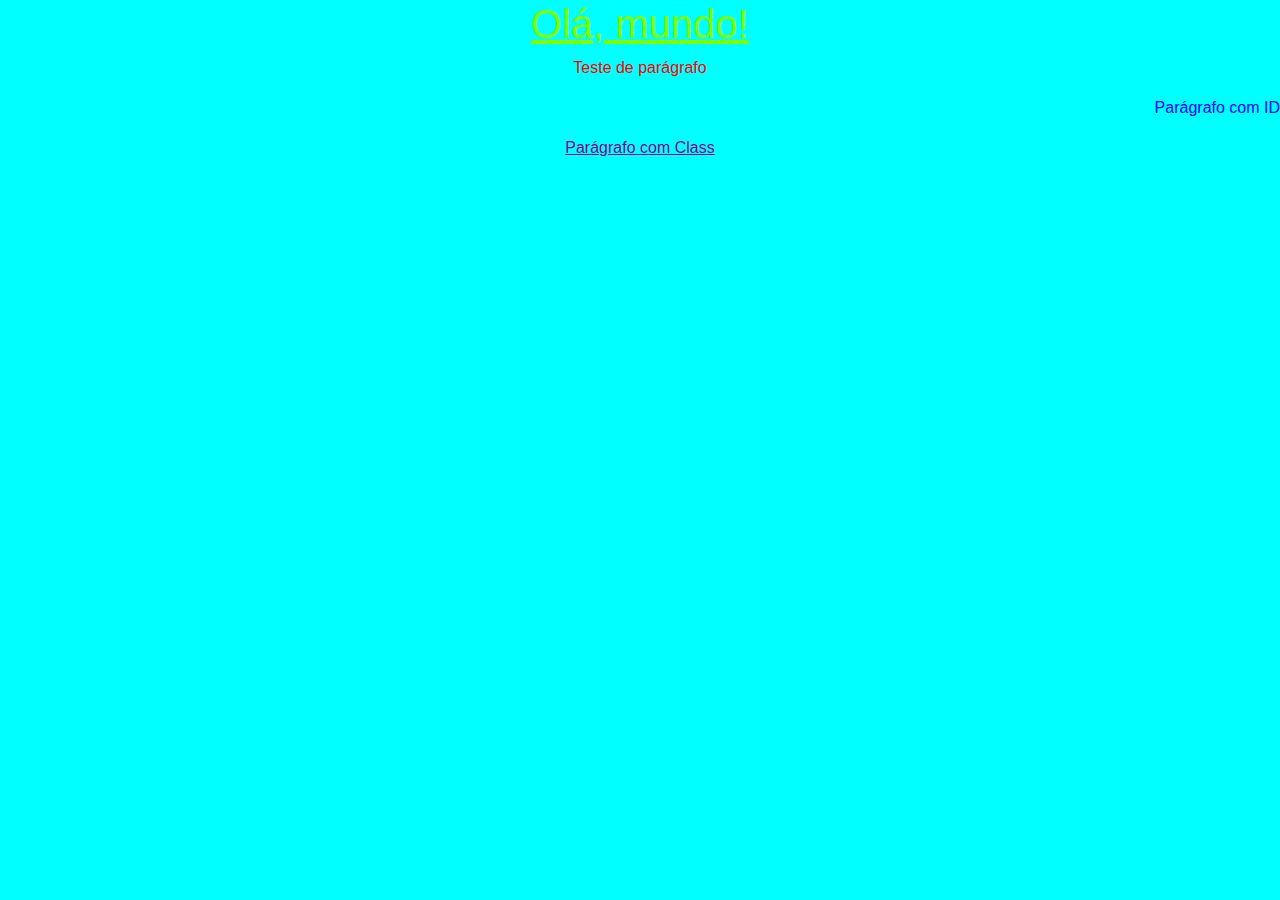
<file: Aulas WEB-EAD/exercicio 1/index.html>
<!doctype html>
<html lang="pt-br">
  <head>
    <meta charset="utf-8">
    <meta name="viewport" content="width=device-width, initial-scale=1, shrink-to-fit=no">

    <link rel="stylesheet" href="https://maxcdn.bootstrapcdn.com/bootstrap/4.0.0/css/bootstrap.min.css" integrity="sha384-Gn5384xqQ1aoWXA+058RXPxPg6fy4IWvTNh0E263XmFcJlSAwiGgFAW/dAiS6JXm" crossorigin="anonymous">
    <link rel="stylesheet" href="style.css">
    <title>Olá, mundo!</title>
  </head>
  <body>
    <h1 class="center">Olá, mundo!</h1>
    <p>Teste de parágrafo</p>
    <p id="para1">Parágrafo com ID</p>
    <p class="center">Parágrafo com Class</p>

    

    <script src="https://code.jquery.com/jquery-3.3.1.slim.min.js" integrity="sha384-q8i/X+965DzO0rT7abK41JStQIAqVgRVzpbzo5smXKp4YfRvH+8abtTE1Pi6jizo" crossorigin="anonymous"></script>
    <script src="https://cdnjs.cloudflare.com/ajax/libs/popper.js/1.12.9/umd/popper.min.js" integrity="sha384-ApNbgh9B+Y1QKtv3Rn7W3mgPxhU9K/ScQsAP7hUibX39j7fakFPskvXusvfa0b4Q" crossorigin="anonymous"></script>
    <script src="https://maxcdn.bootstrapcdn.com/bootstrap/4.0.0/js/bootstrap.min.js" integrity="sha384-JZR6Spejh4U02d8jOt6vLEHfe/JQGiRRSQQxSfFWpi1MquVdAyjUar5+76PVCmYl" crossorigin="anonymous"></script>
  </body>
</html>
</file>
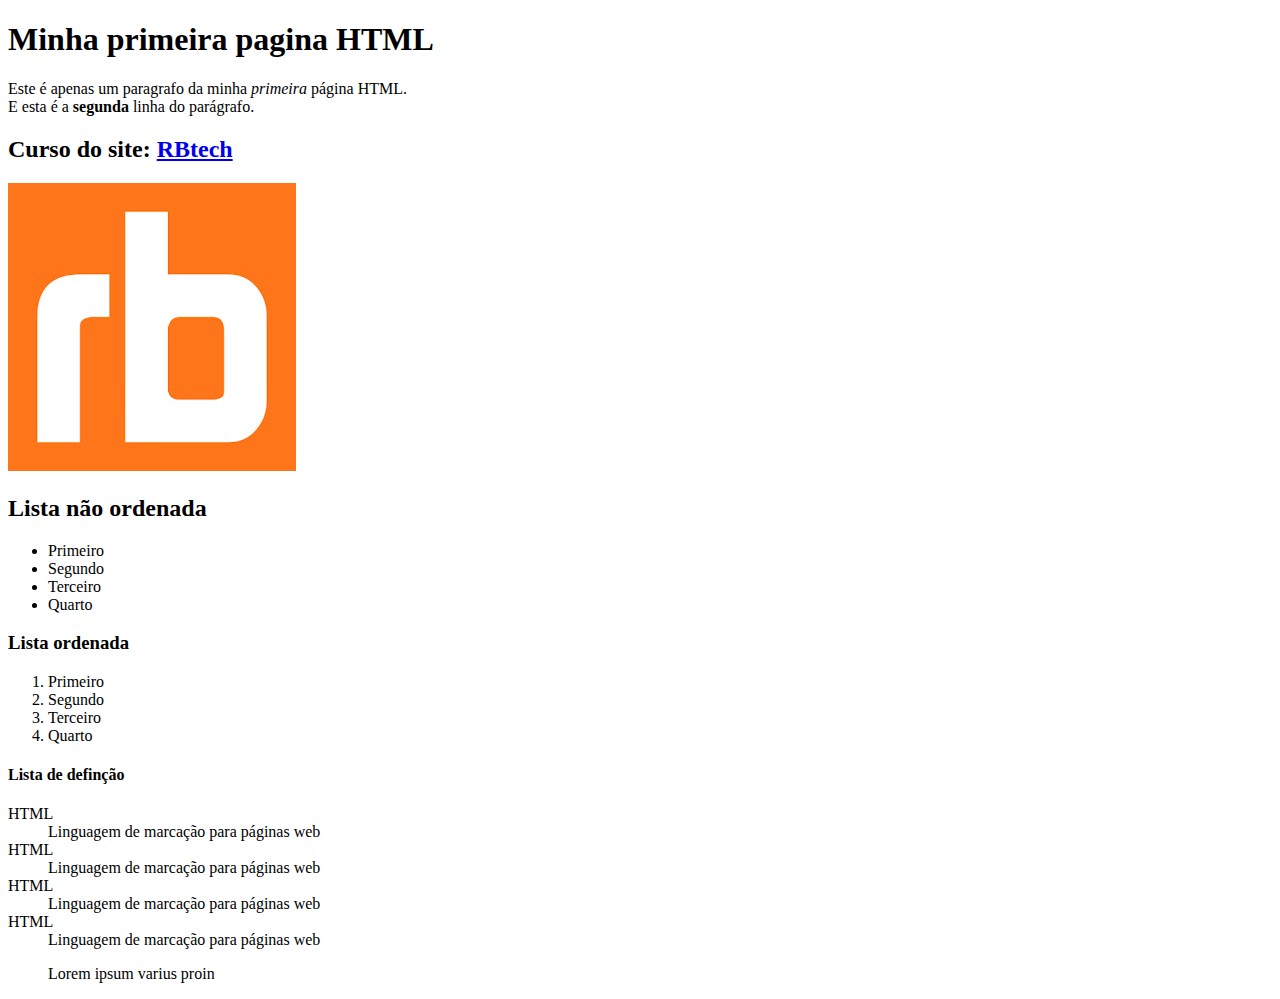
<file: first.html>
<!DOCTYPE html>
<html>
  <head>
    <title>Título de página</title>
    <meta charset="utf-8" />
    <meta name="description" content="Página para aprendizado de HTML seguindo o curso HTML e CSS para iniciantes do canal RBtech" />
    <meta name="keywords" content="html, aprendizado, testes" />
    <meta name="author" content="Marcus Nogueira" />
  </head>

  <body>
    <header>
      <!-- topo do site -->
      <h1>Minha primeira pagina HTML</h1>
      <p>Este é apenas um paragrafo da minha <em>primeira</em> página HTML. <br /> E esta é a <strong>segunda</strong> linha do parágrafo.</p>
       
    </header>

    <nav>
      <!-- menus de navegação -->

    </nav>
    
    <section>
      <!-- seção com conteúdos -->
    </section>

    <article>
      <!-- post ou conteúdo da página -->
      <h2>Curso do site: <a href="https://www.youtube.com/playlist?list=PLInBAd9OZCzydDFvm06EgbPXYylGVcyIL" target="_blank">RBtech</a></h2>
        <img src="images/rb_logo.jpg" alt="Logo da RBtech">
        
      <h2>Lista não ordenada</h2>
        <ul>
          <li>Primeiro</li>
          <li>Segundo</li>
          <li>Terceiro</li>
          <li>Quarto</li>
        </ul>

      <h3>Lista ordenada</h3>
        <ol>
          <li>Primeiro</li>
          <li>Segundo</li>
          <li>Terceiro</li>
          <li>Quarto</li>
        </ol>

      <h4>Lista de definção</h4>
        <dl>
          <dt>HTML</dt>
          <dd>Linguagem de marcação para páginas web</dd>
          <dt>HTML</dt>
          <dd>Linguagem de marcação para páginas web</dd>
          <dt>HTML</dt>
          <dd>Linguagem de marcação para páginas web</dd>
          <dt>HTML</dt>
          <dd>Linguagem de marcação para páginas web</dd>
        </dl>

        <blockquote>Lorem ipsum varius proin</blockquote>
    </article>
    
    <aside>
      <!-- barra lateral -->
    </aside>
    
    <footer>
      <!-- rodapé do site -->
    </footer>
  </body>
</html>
</file>
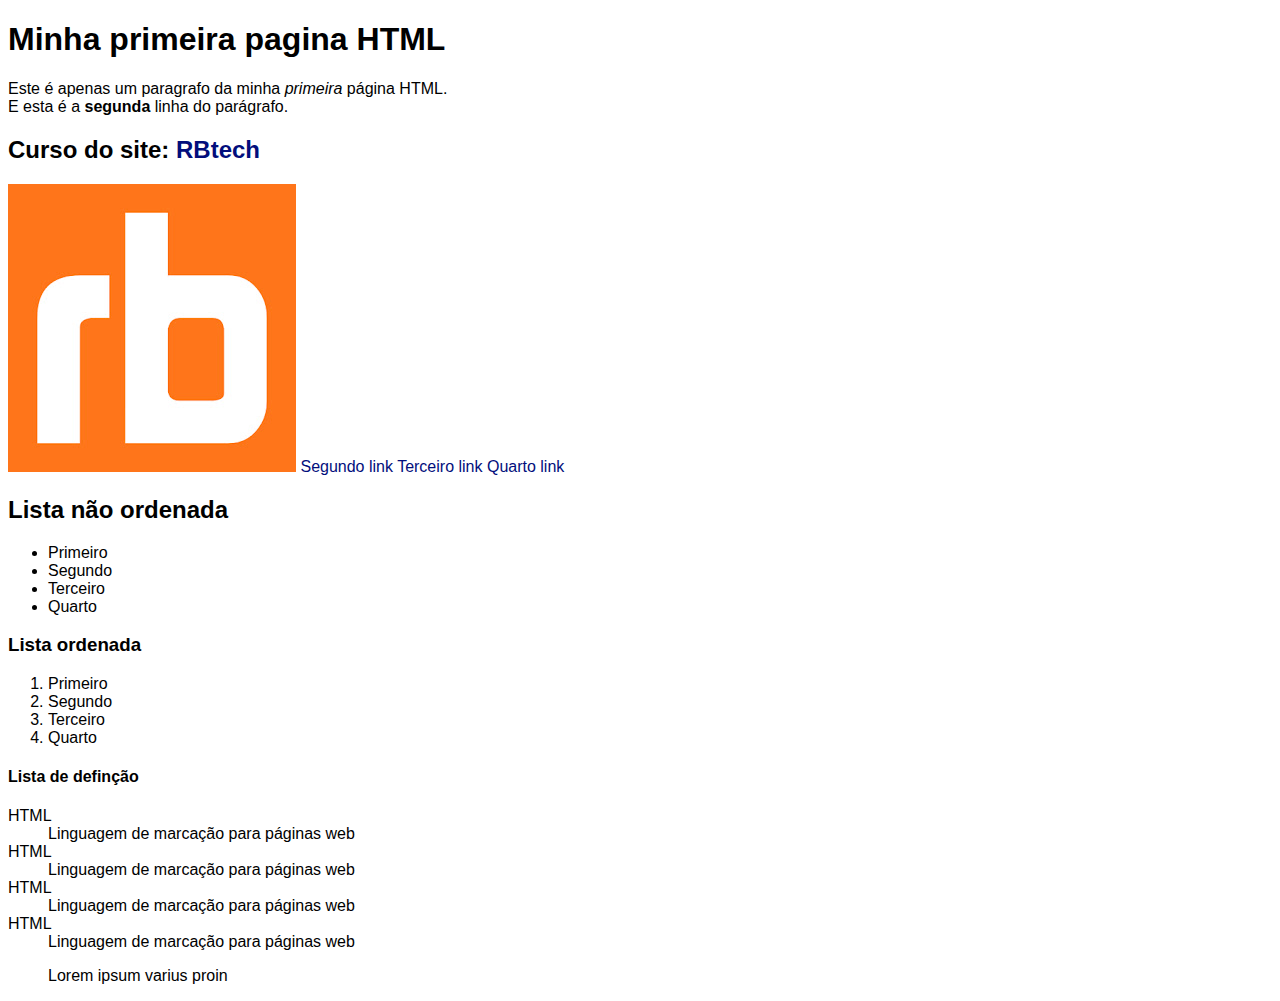
<file: HTML_CSS_beginners/first.html>
<!DOCTYPE html>
<html>
  <head>
    <title>Título de página</title>
    <meta charset="utf-8" />
    <meta name="description" content="Página para aprendizado de HTML seguindo o curso HTML e CSS para iniciantes do canal RBtech" />
    <meta name="keywords" content="html, aprendizado, testes" />
    <meta name="author" content="Marcus Nogueira" />
    <link rel="stylesheet" type="text/css" href="estilo.css" />
  </head>

  <body>
    <header>
      <!-- topo do site -->
      <h1>Minha primeira pagina HTML</h1>
      <p>Este é apenas um paragrafo da minha <em>primeira</em> página HTML. <br /> E esta é a <strong>segunda</strong> linha do parágrafo.</p>
       
    </header>

    <nav>
      <!-- menus de navegação -->

    </nav>
    
    <section>
      <!-- seção com conteúdos -->
    </section>

    <article>
      <!-- post ou conteúdo da página -->
      <!-- style="color: red;" -->
      <h2>Curso do site: <a href="https://www.youtube.com/playlist?list=PLInBAd9OZCzydDFvm06EgbPXYylGVcyIL" target="_blank">RBtech</a></h2>
        <img src="images/rb_logo.jpg" alt="Logo da RBtech">
        <a href="listas.html" id="segundo">Segundo link</a>
        <a href="listas.html" class="link">Terceiro link</a>
        <a href="listas.html" class="link">Quarto link</a>
      <h2>Lista não ordenada</h2>
        <ul>
          <li>Primeiro</li>
          <li>Segundo</li>
          <li>Terceiro</li>
          <li>Quarto</li>
        </ul>

      <h3>Lista ordenada</h3>
        <ol>
          <li>Primeiro</li>
          <li>Segundo</li>
          <li>Terceiro</li>
          <li>Quarto</li>
        </ol>

      <h4>Lista de definção</h4>
        <dl>
          <dt>HTML</dt>
          <dd>Linguagem de marcação para páginas web</dd>
          <dt>HTML</dt>
          <dd>Linguagem de marcação para páginas web</dd>
          <dt>HTML</dt>
          <dd>Linguagem de marcação para páginas web</dd>
          <dt>HTML</dt>
          <dd>Linguagem de marcação para páginas web</dd>
        </dl>

        <blockquote>Lorem ipsum varius proin</blockquote>
    </article>
    
    <aside>
      <!-- barra lateral -->
    </aside>
    
    <footer>
      <!-- rodapé do site -->
    </footer>
  </body>
</html>
</file>
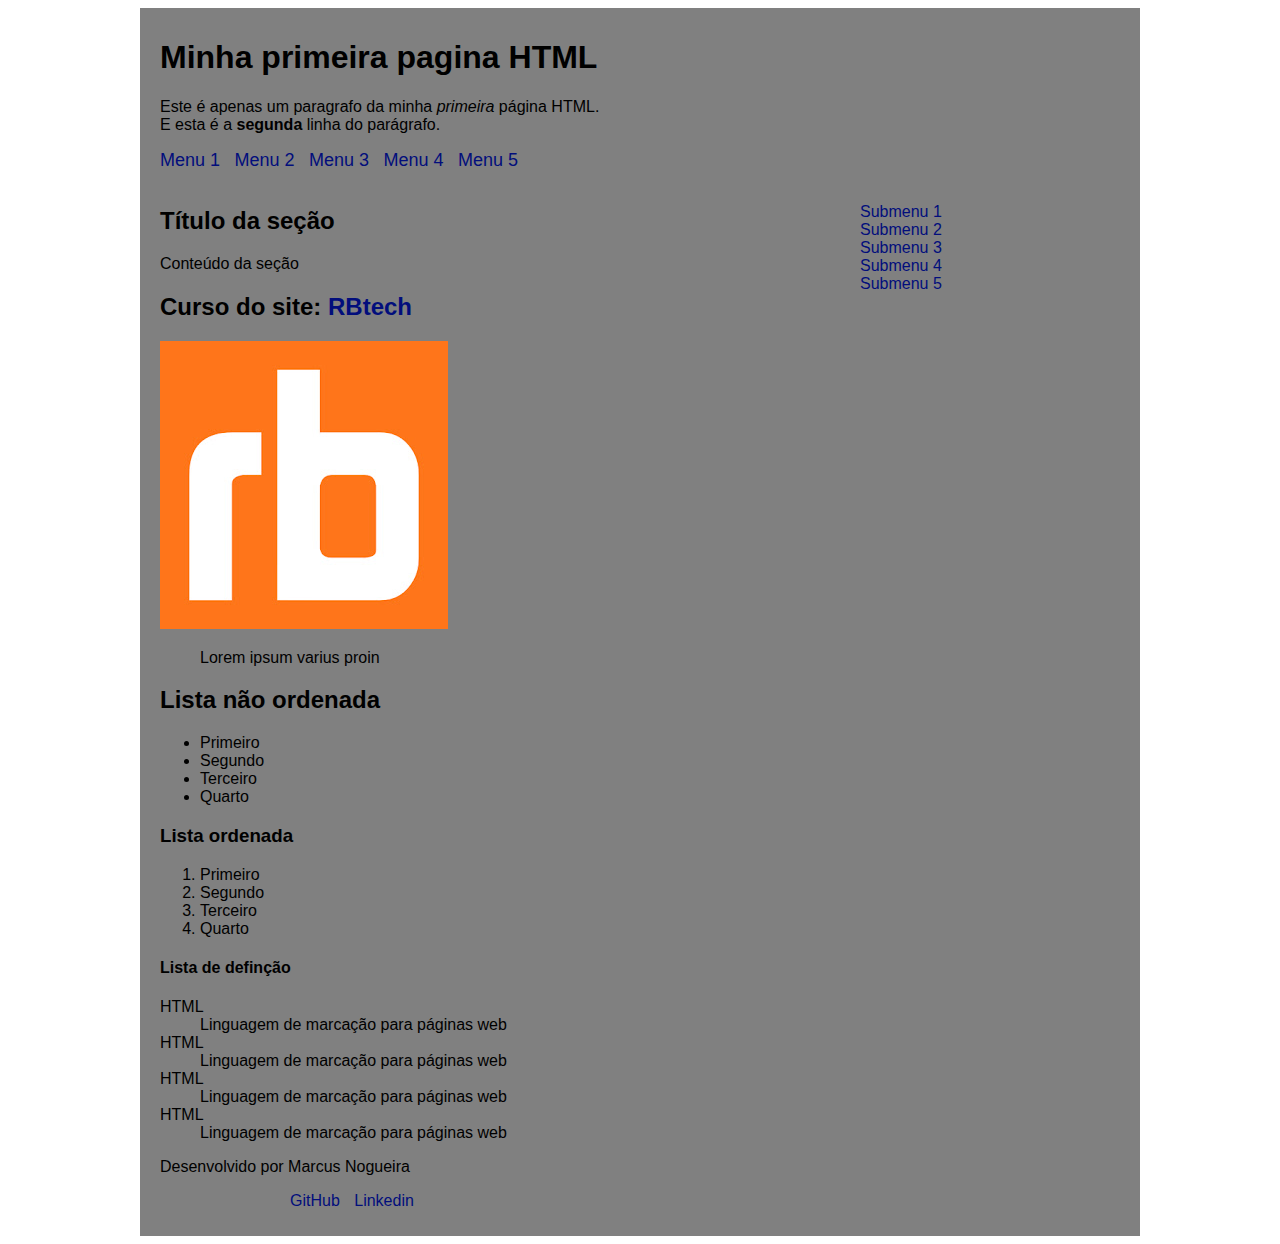
<file: HTML_CSS_beginners/html_marcus.nogueira.html>
<!DOCTYPE html>
<html>
  <head>
    <title>Título de página</title>
    <meta charset="utf-8" />
    <meta name="description" content="Página para aprendizado de HTML seguindo o curso HTML e CSS para iniciantes do canal RBtech" />
    <meta name="keywords" content="html, aprendizado, testes" />
    <meta name="author" content="Marcus Nogueira" />
    <link rel="stylesheet" type="text/css" href="estilo.css" />
  </head>

  <body>
    <div id="wrap">
      <header>
        <h1>Minha primeira pagina HTML</h1>
        <p>Este é apenas um paragrafo da minha <em>primeira</em> página HTML. <br /> E esta é a <strong>segunda</strong> linha do parágrafo.</p>
        <nav>
          <ul>
            <li><a href="#">Menu 1</a></li>
            <li><a href="#">Menu 2</a></li>
            <li><a href="#">Menu 3</a></li>
            <li><a href="#">Menu 4</a></li>
            <li><a href="#">Menu 5</a></li>
          </ul>
        </nav>
      </header>
    
      <div id="content">
        <section>
          <h2>Título da seção</h2>
          <p>Conteúdo da seção</p>
        </section>
        <article>
          <h2>Curso do site: <a href="https://www.youtube.com/playlist?list=PLInBAd9OZCzydDFvm06EgbPXYylGVcyIL" target="_blank">RBtech</a></h2>
            <img src="images/rb_logo.jpg" alt="Logo da RBtech">
            <blockquote>Lorem ipsum varius proin</blockquote>

          <h2>Lista não ordenada</h2>
            <ul>
              <li>Primeiro</li>
              <li>Segundo</li>
              <li>Terceiro</li>
              <li>Quarto</li>
            </ul>

          <h3>Lista ordenada</h3>
            <ol>
              <li>Primeiro</li>
              <li>Segundo</li>
              <li>Terceiro</li>
              <li>Quarto</li>
            </ol>

          <h4>Lista de definção</h4>
            <dl>
              <dt>HTML</dt>
              <dd>Linguagem de marcação para páginas web</dd>
              <dt>HTML</dt>
              <dd>Linguagem de marcação para páginas web</dd>
              <dt>HTML</dt>
              <dd>Linguagem de marcação para páginas web</dd>
              <dt>HTML</dt>
              <dd>Linguagem de marcação para páginas web</dd>
            </dl>

        </article>
      </div>
      <div id="sidebar">
        <aside>
          <ul>
            <li><a href="#">Submenu 1</a></li>
            <li><a href="#">Submenu 2</a></li>
            <li><a href="#">Submenu 3</a></li>
            <li><a href="#">Submenu 4</a></li>
            <li><a href="#">Submenu 5</a></li>
          </ul>
        </aside>
      </div>

      <div id="footer">
        <footer>
          <p>Desenvolvido por Marcus Nogueira</p>
          <nav>
            <ul>
              <li><a href="https://github.com/marcuslcnog" target="_blank">GitHub</a></h2></li>
              <li><a href="https://www.linkedin.com/in/marcus-nogueira/" target="_blank">Linkedin</a></h2></li>
            </ul>
          </nav>
        </footer>
      </div>
    </div>
  </body>
</html>
</file>
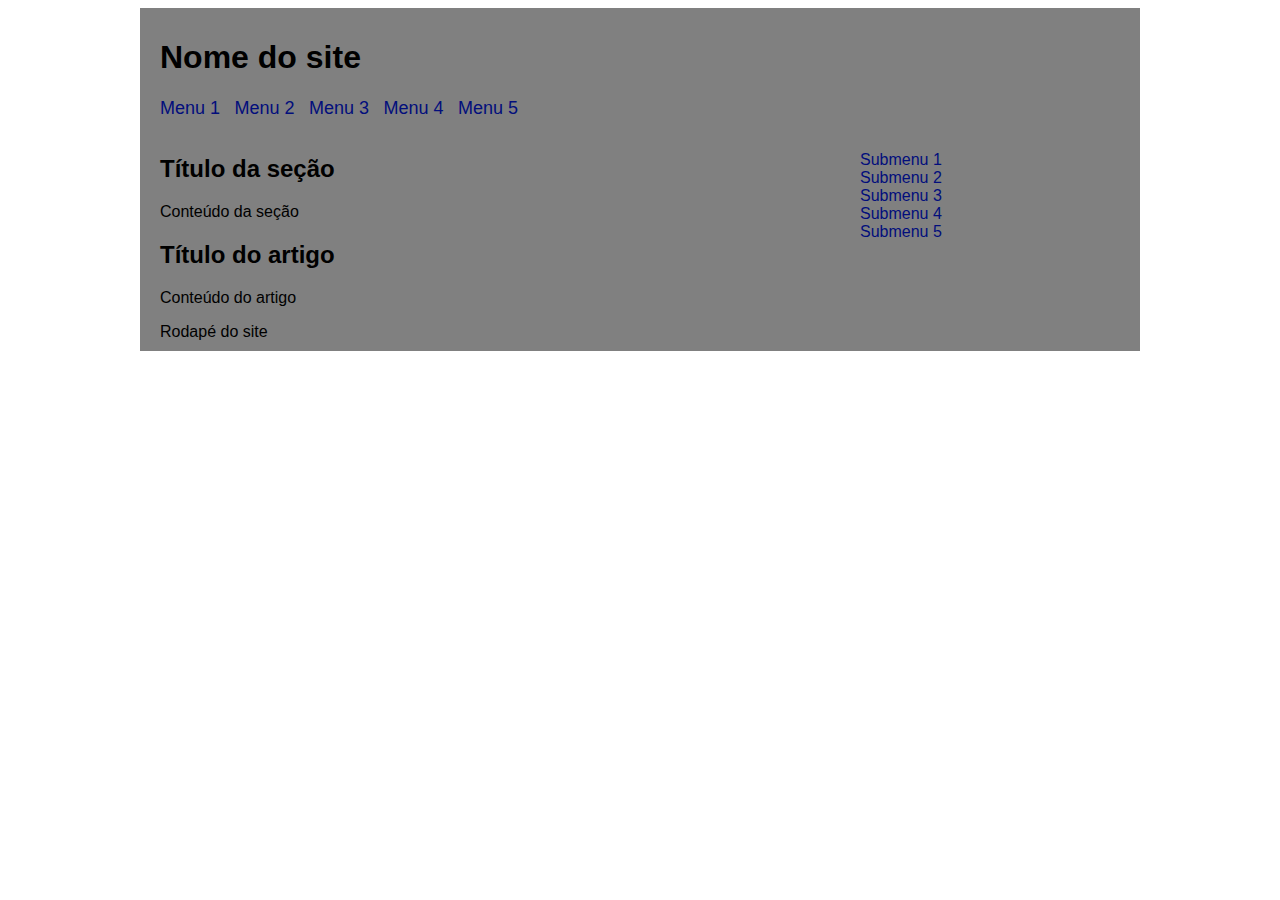
<file: HTML_CSS_beginners/second.html>
<!DOCTYPE html>
<html>
  <head>
    <title>Meu primeiro layout</title>
    <meta charset="utf-8" />
    <meta name="description" content="Página para aprendizado de HTML seguindo o curso HTML e CSS para iniciantes do canal RBtech" />
    <meta name="keywords" content="html, aprendizado, testes" />
    <meta name="author" content="Marcus Nogueira" />
    <link rel="stylesheet" type="text/css" href="estilo.css" />
  </head>

  <body>
    <div id="wrap">
      <header>
        <h1>Nome do site</h1>
        <nav>
          <ul>
            <li><a href="#">Menu 1</a></li>
            <li><a href="#">Menu 2</a></li>
            <li><a href="#">Menu 3</a></li>
            <li><a href="#">Menu 4</a></li>
            <li><a href="#">Menu 5</a></li>
          </ul>
        </nav>
      </header>
      
      <div id="content">
        <section>
          <h2>Título da seção</h2>
          <p>Conteúdo da seção</p>
        </section>
        <article>
          <h2>Título do artigo</h2>
          <p>Conteúdo do artigo</p>
        </article>
      </div>

      <div id="sidebar">
        <aside>
          <ul>
            <li><a href="#">Submenu 1</a></li>
            <li><a href="#">Submenu 2</a></li>
            <li><a href="#">Submenu 3</a></li>
            <li><a href="#">Submenu 4</a></li>
            <li><a href="#">Submenu 5</a></li>
          </ul>
        </aside>
      </div>
      
      <footer>
        Rodapé do site
      </footer>
    </div>
  </body>
</html>
</file>
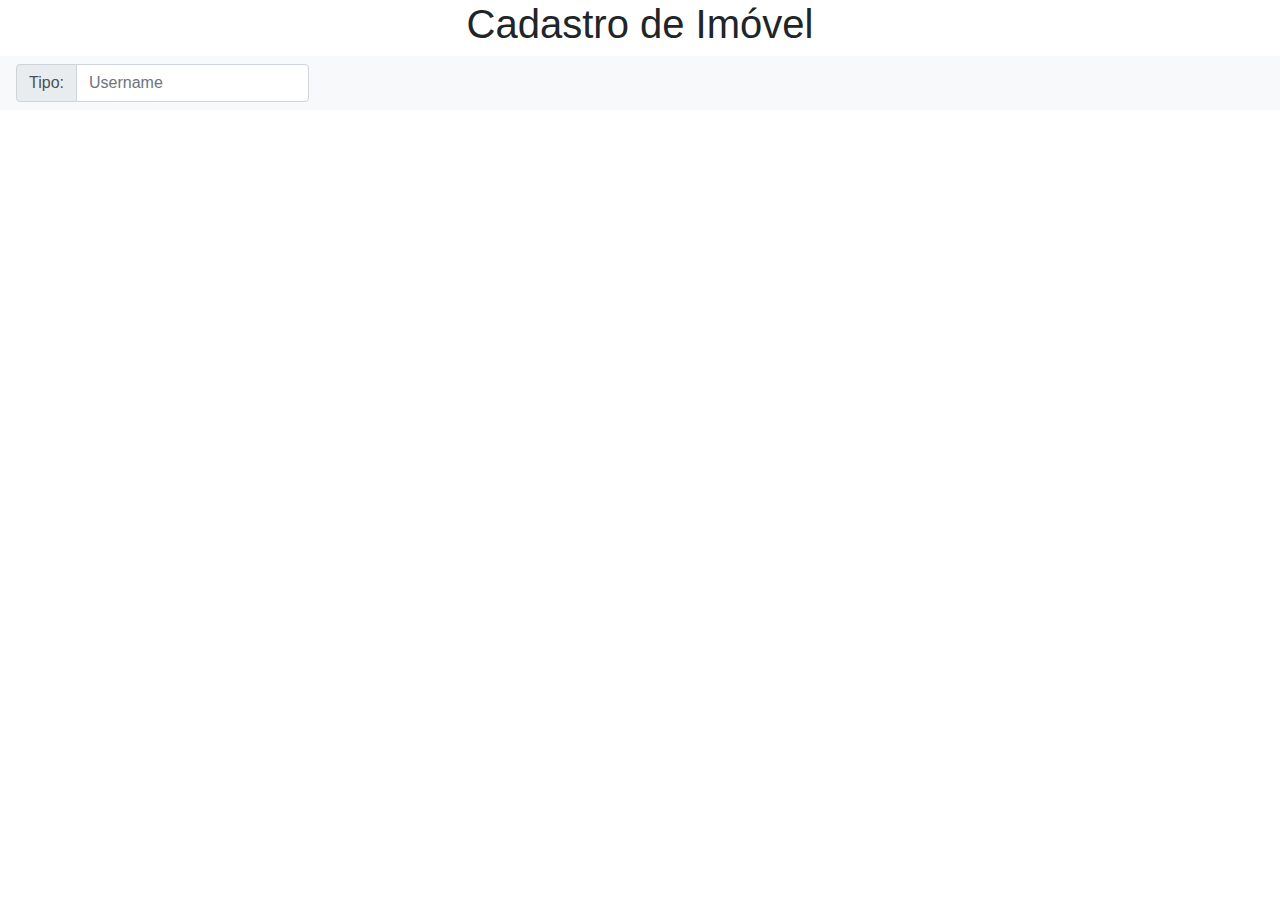
<file: Aulas WEB-EAD/exercicio 2/cadastro.html>
<!doctype html>
<html lang="pt-br">
  <head>
    <meta charset="utf-8">
    <meta name="viewport" content="width=device-width, initial-scale=1, shrink-to-fit=no">

    <link rel="stylesheet" href="https://maxcdn.bootstrapcdn.com/bootstrap/4.0.0/css/bootstrap.min.css" integrity="sha384-Gn5384xqQ1aoWXA+058RXPxPg6fy4IWvTNh0E263XmFcJlSAwiGgFAW/dAiS6JXm" crossorigin="anonymous">
    <title>Olá, mundo!</title>
  </head>
  <body>
      <h1 style="text-align: center;">Cadastro de Imóvel</h1>
    <nav class="navbar navbar-light bg-light">
        <form class="form-inline">
          <div class="input-group">
            <div class="input-group-prepend">
              <span class="input-group-text" id="basic-addon1">Tipo: </span>
            </div>
            <input type="text" class="form-control" placeholder="Username" aria-label="Username" aria-describedby="basic-addon1">
          </div>
        </form>
      </nav>

    <script src="https://code.jquery.com/jquery-3.3.1.slim.min.js" integrity="sha384-q8i/X+965DzO0rT7abK41JStQIAqVgRVzpbzo5smXKp4YfRvH+8abtTE1Pi6jizo" crossorigin="anonymous"></script>
    <script src="https://cdnjs.cloudflare.com/ajax/libs/popper.js/1.12.9/umd/popper.min.js" integrity="sha384-ApNbgh9B+Y1QKtv3Rn7W3mgPxhU9K/ScQsAP7hUibX39j7fakFPskvXusvfa0b4Q" crossorigin="anonymous"></script>
    <script src="https://maxcdn.bootstrapcdn.com/bootstrap/4.0.0/js/bootstrap.min.js" integrity="sha384-JZR6Spejh4U02d8jOt6vLEHfe/JQGiRRSQQxSfFWpi1MquVdAyjUar5+76PVCmYl" crossorigin="anonymous"></script>
  </body>
</html>
</file>
<file: Aulas WEB-EAD/exercicio 1/style.css>
body {
    background-color: aqua;
}
p {
  text-align: center;
  color: red;
}
#para1 {
  text-align: right;
  color: blue;
}
.center {
  text-align: center;
  color: chartreuse;
  text-decoration: underline;
}
p.center {
  text-align: center;
  text-shadow: cyan;
  color: darkmagenta;
}
</file>
<file: HTML_CSS_beginners/estilo.css>
body{
  font-family: Helvetica, sans-serif;
}
a:link, a:visited{
  color: #020e7c;
  text-decoration: none;
}
a:hover{
  text-decoration: underline;
}
#wrap{
  width: 960px;
  margin: auto;
  background: gray;
  padding: 10px 20px;
  overflow: hidden;
}
header nav ul{
  list-style: none;
  padding-left: 0px;
}
header nav ul li{
  display: inline-block;
  margin-right: 10px;
}
header nav ul li a{
  font-size: 18px;
}
#content{
  float: left;
  width: 660px;
}
#sidebar{
  float: right;
  width: 300px;
}
#sidebar ul{
  list-style: none;
}
footer{
  clear: both;
}
#footer nav ul{
  list-style: none;
  padding-left: 130px;
}
#footer nav ul li{
  display: inline-block;
  margin-right: 10px;
</file>
